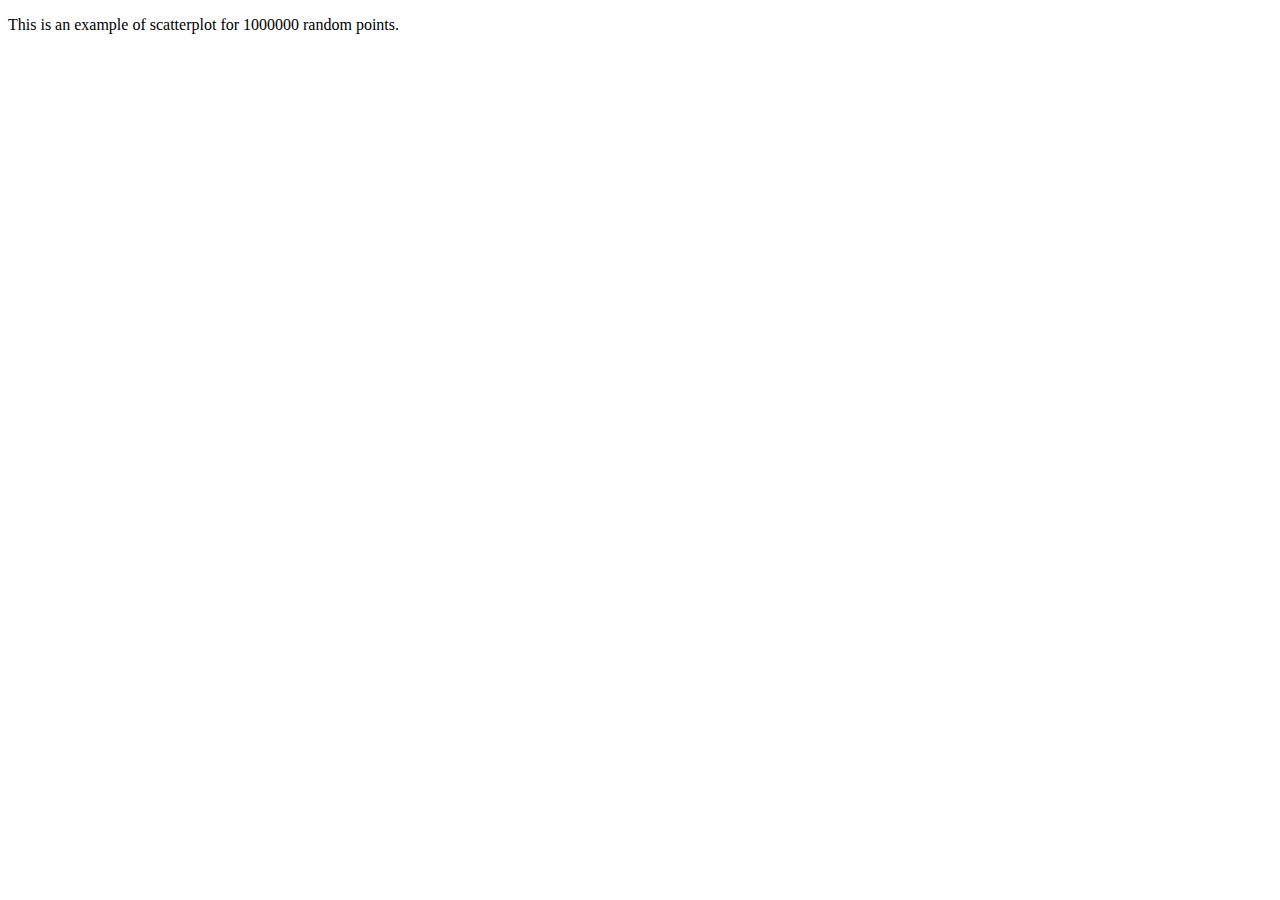
<file: DSAA5024/Assignment-1/index.html>
<!DOCTYPE html>
<html lang="en">
<head>
    <meta charset="UTF-8">
    <title>DSAA 5024 - Assignment 1</title>
</head>
<body>
<p>
    This is an example of scatterplot for 1000000 random points.
</p>

<div id="scatterplot"></div>

<script src="https://d3js.org/d3.v5.js"></script>

<script>
    let vp = {width: 600, height: 500};
    let margin = {top: 10, right: 30, bottom: 30, left: 60};

    // append the svg object to the body of the page
    var svg = d3.select("#scatterplot").append("svg")
        .attr("width", vp.width + margin.left + margin.right)
        .attr("height", vp.height + margin.top + margin.bottom)
        .append("g")
        .attr("transform", "translate(" + margin.left + "," + margin.top + ")");

    var x = d3.scaleLinear().domain([0, 1]).range([0, vp.width]);
    var y = d3.scaleLinear().domain([0, 1]).range([vp.height, 0]);

    var num_pts = 1000000;

    //Generate data points
    var data = [];
    for (var i = 1; i <= num_pts; i++) {
        data.push({x: Math.random(), y: Math.random()});
    }

    // Add dots
    svg.append('g').selectAll("dot")
        .data(data).enter()
        .append("circle")
        .attr("cx", function (d) {
            return x(d.x);
        })
        .attr("cy", function (d) {
            return y(d.y);
        })
        .attr("r", 1.5)
        .style("fill", "#00EE00");

    // Add X axis
    svg.append("g").attr("transform", "translate(0," + vp.height + ")")
        .call(d3.axisBottom(x));

    // Add Y axis
    svg.append("g").call(d3.axisLeft(y));

</script>

</body>
</html>
</file>
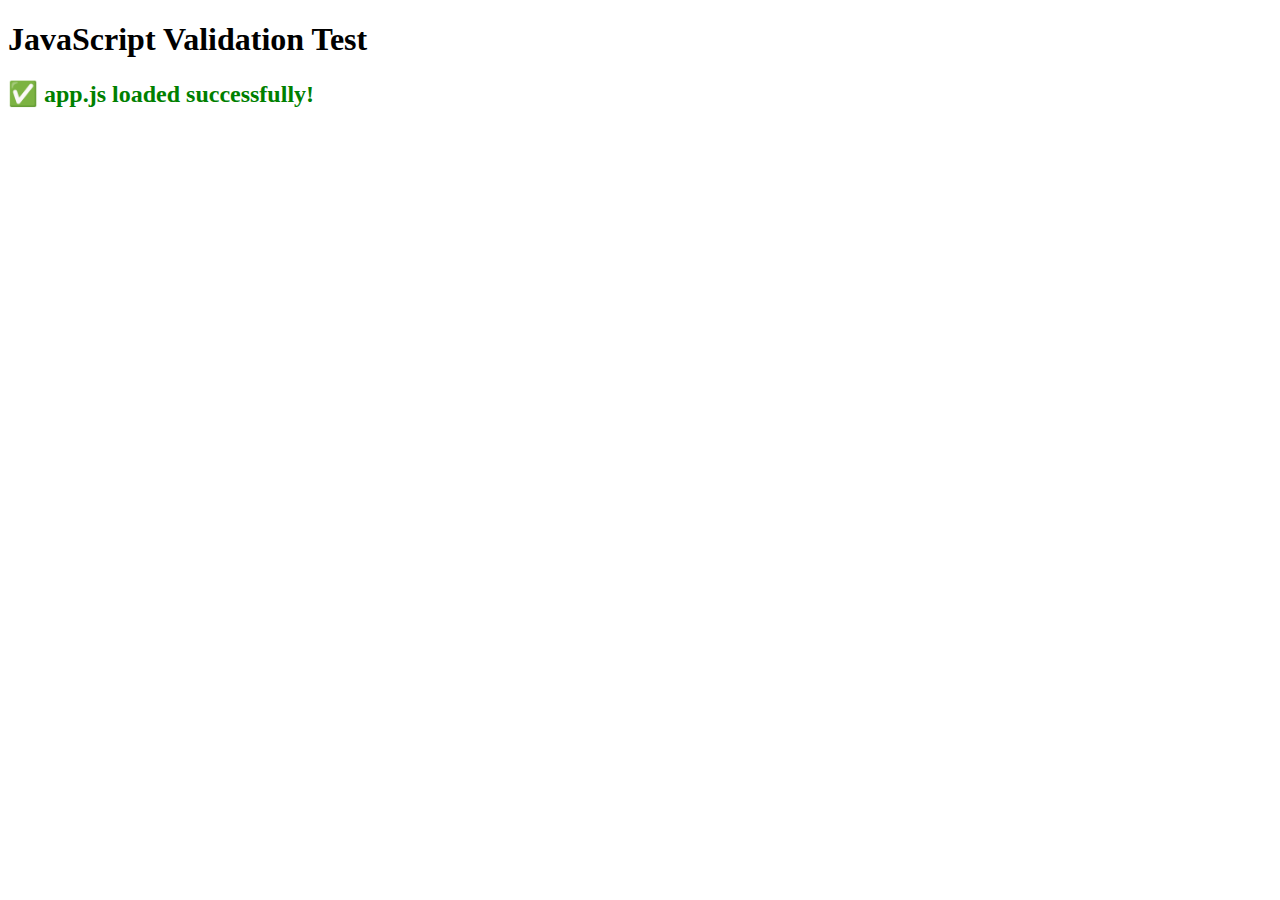
<file: UCMP6050/validate_js.html>
<!DOCTYPE html>
<html>
<head>
    <title>JS Validation</title>
</head>
<body>
    <h1>JavaScript Validation Test</h1>
    <div id="result"></div>
    
    <script>
        const resultDiv = document.getElementById('result');
        
        try {
            // Try to load app.js
            const script = document.createElement('script');
            script.src = 'demo/app.js';
            
            script.onload = () => {
                resultDiv.innerHTML = '<h2 style="color: green;">✅ app.js loaded successfully!</h2>';
                console.log('✅ No syntax errors in app.js');
            };
            
            script.onerror = (e) => {
                resultDiv.innerHTML = '<h2 style="color: red;">❌ Error loading app.js</h2><pre>' + e + '</pre>';
                console.error('❌ Error in app.js:', e);
            };
            
            document.body.appendChild(script);
            
        } catch (error) {
            resultDiv.innerHTML = '<h2 style="color: red;">❌ Syntax Error</h2><pre>' + error.message + '</pre>';
            console.error('❌ Syntax error:', error);
        }
    </script>
</body>
</html>
</file>
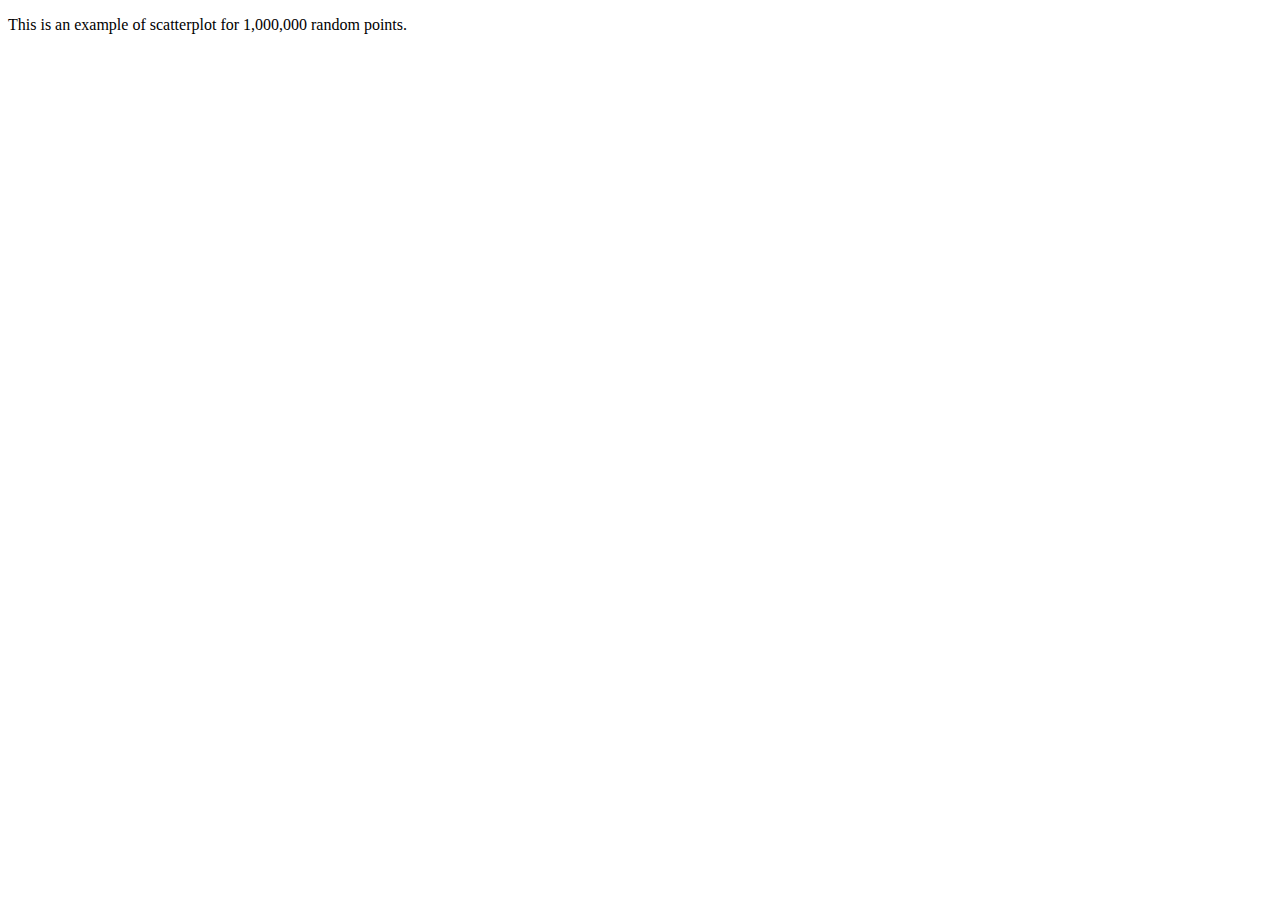
<file: DSAA5024/Assignment-1/index-1,000,000.html>
<!DOCTYPE html>
<html lang="en">
<head>
    <meta charset="UTF-8">
    <title>DSAA 5024 - Assignment 1</title>
</head>
<body>
<p>
    This is an example of scatterplot for 1,000,000 random points.
</p>

<div id="scatterplot"></div>

<script src="https://d3js.org/d3.v5.js"></script>

<script>
    let vp = {width: 1200, height: 1000};
    let margin = {top: 10, right: 30, bottom: 30, left: 60};

    // append the svg object to the body of the page
    var svg = d3.select("#scatterplot").append("svg")
        .attr("width", vp.width + margin.left + margin.right)
        .attr("height", vp.height + margin.top + margin.bottom)
        .append("g")
        .attr("transform","translate(" + margin.left + "," + margin.top + ")");

    var x = d3.scaleLinear().domain([0, 1]).range([0, vp.width]);
    var y = d3.scaleLinear().domain([0, 1])
        .range([200, vp.height]);

    var num_pts = 1000000;

    //Generate data points
    var data = [];
    for (var i = 1; i <= num_pts; i++) {
        data.push({x: Math.random(), y: Math.random()});
    }

    // Add dots
    svg.append('g').selectAll("dot")
        .data(data).enter()
        .append("circle")
        .attr("cx", function (d) {return x(d.x);})
        .attr("cy", function (d) {return y(d.y);})
        .attr("r", 1.5)
        .style("fill", "#00EE00");

    // Add X axis
    svg.append("g").attr("transform", "translate(0," + vp.height + ")")
    .call(d3.axisBottom(x));

    // Add Y axis
    svg.append("g").call(d3.axisLeft(y));

</script>

</body>
</html>
</file>
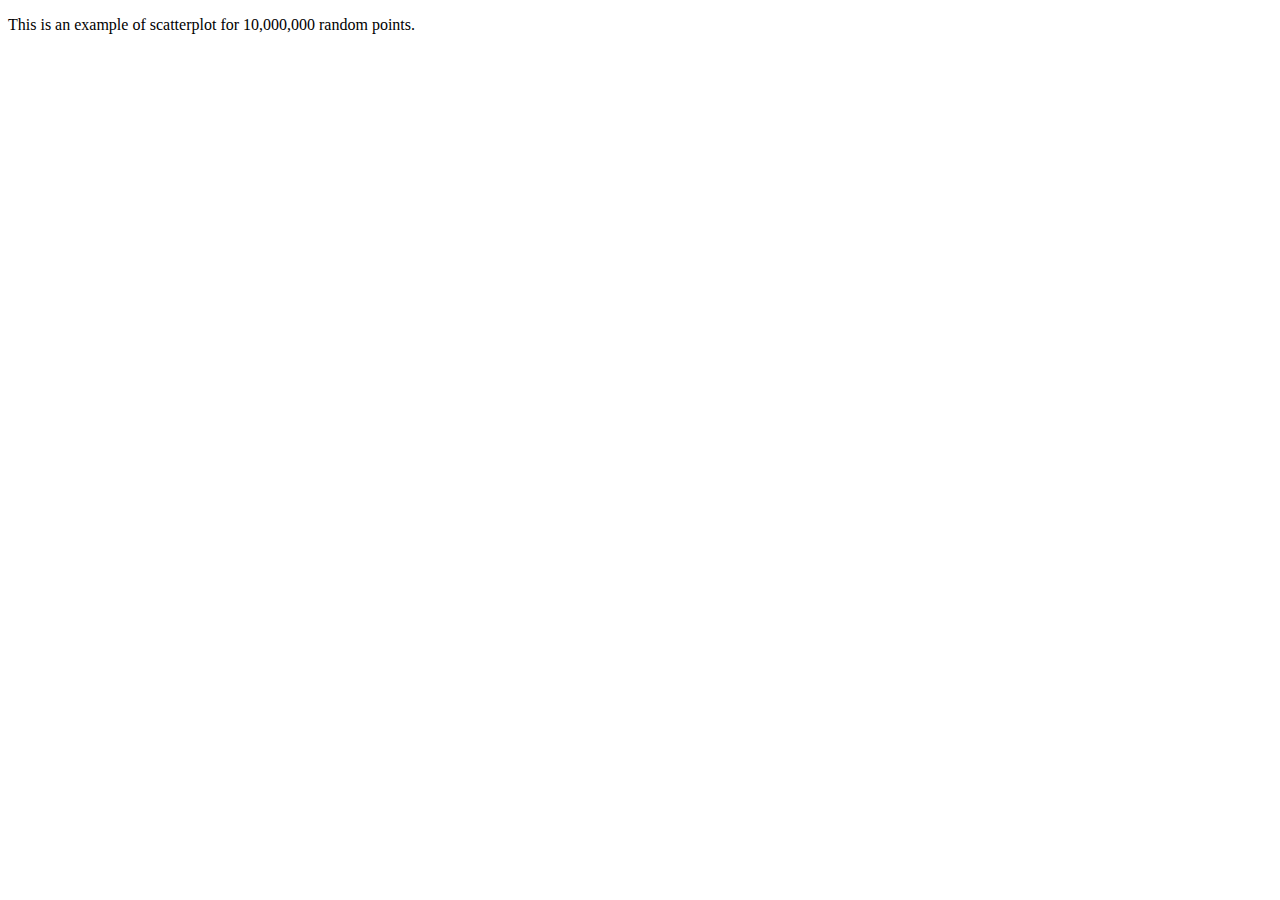
<file: DSAA5024/Assignment-1/index-10,000,000.html>
<!DOCTYPE html>
<html lang="en">
<head>
    <meta charset="UTF-8">
    <title>DSAA 5024 - Assignment 1</title>
</head>
<body>
<p>
    This is an example of scatterplot for 10,000,000 random points.
</p>

<div id="scatterplot"></div>

<script src="https://d3js.org/d3.v5.js"></script>

<script>
    let vp = {width: 1200, height: 1000};
    let margin = {top: 10, right: 30, bottom: 30, left: 60};

    // append the svg object to the body of the page
    var svg = d3.select("#scatterplot").append("svg")
        .attr("width", vp.width + margin.left + margin.right)
        .attr("height", vp.height + margin.top + margin.bottom)
        .append("g")
        .attr("transform","translate(" + margin.left + "," + margin.top + ")");

    var x = d3.scaleLinear().domain([0, 1]).range([0, vp.width]);
    var y = d3.scaleLinear().domain([0, 1])
        .range([200, vp.height]);

    var num_pts = 10000000;

    //Generate data points
    var data = [];
    for (var i = 1; i <= num_pts; i++) {
        data.push({x: Math.random(), y: Math.random()});
    }

    // Add dots
    svg.append('g').selectAll("dot")
        .data(data).enter()
        .append("circle")
        .attr("cx", function (d) {return x(d.x);})
        .attr("cy", function (d) {return y(d.y);})
        .attr("r", 1.5)
        .style("fill", "#00EE00");

    // Add X axis
    svg.append("g").attr("transform", "translate(0," + vp.height + ")")
    .call(d3.axisBottom(x));

    // Add Y axis
    svg.append("g").call(d3.axisLeft(y));

</script>

</body>
</html>
</file>
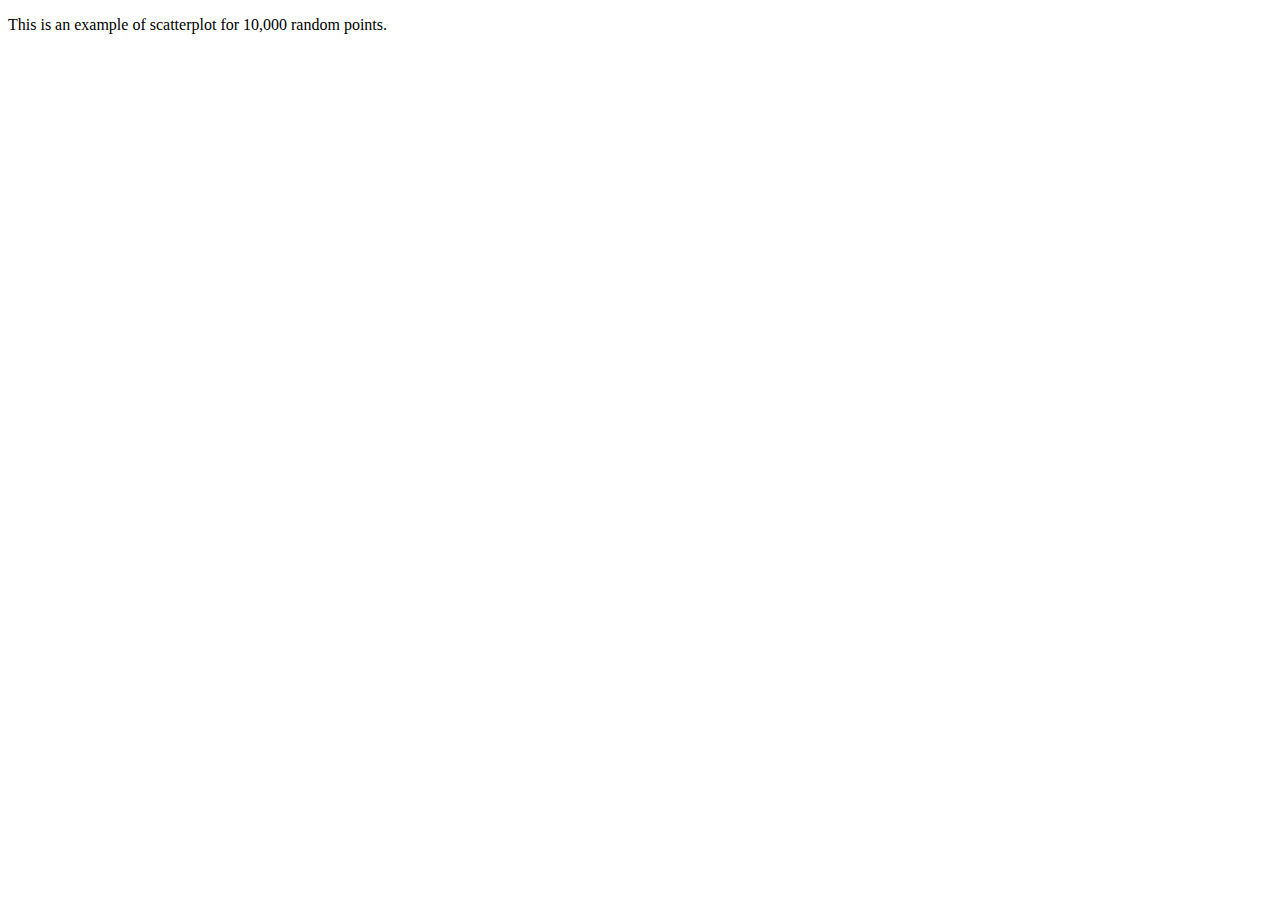
<file: DSAA5024/Assignment-1/index-10,000.html>
<!DOCTYPE html>
<html lang="en">
<head>
    <meta charset="UTF-8">
    <title>DSAA 5024 - Assignment 1</title>
</head>
<body>
<p>
    This is an example of scatterplot for 10,000 random points.
</p>

<div id="scatterplot"></div>

<script src="https://d3js.org/d3.v5.js"></script>

<script>
    let vp = {width: 1200, height: 1000};
    let margin = {top: 10, right: 30, bottom: 30, left: 60};

    // append the svg object to the body of the page
    var svg = d3.select("#scatterplot").append("svg")
        .attr("width", vp.width + margin.left + margin.right)
        .attr("height", vp.height + margin.top + margin.bottom)
        .append("g")
        .attr("transform","translate(" + margin.left + "," + margin.top + ")");

    var x = d3.scaleLinear().domain([0, 1]).range([0, vp.width]);
    var y = d3.scaleLinear().domain([0, 1])
        .range([200, vp.height]);

    var num_pts = 10000;

    //Generate data points
    var data = [];
    for (var i = 1; i <= num_pts; i++) {
        data.push({x: Math.random(), y: Math.random()});
    }

    // Add dots
    svg.append('g').selectAll("dot")
        .data(data).enter()
        .append("circle")
        .attr("cx", function (d) {return x(d.x);})
        .attr("cy", function (d) {return y(d.y);})
        .attr("r", 1.5)
        .style("fill", "#00EE00");

    // Add X axis
    svg.append("g").attr("transform", "translate(0," + vp.height + ")")
    .call(d3.axisBottom(x));

    // Add Y axis
    svg.append("g").call(d3.axisLeft(y));

</script>

</body>
</html>
</file>
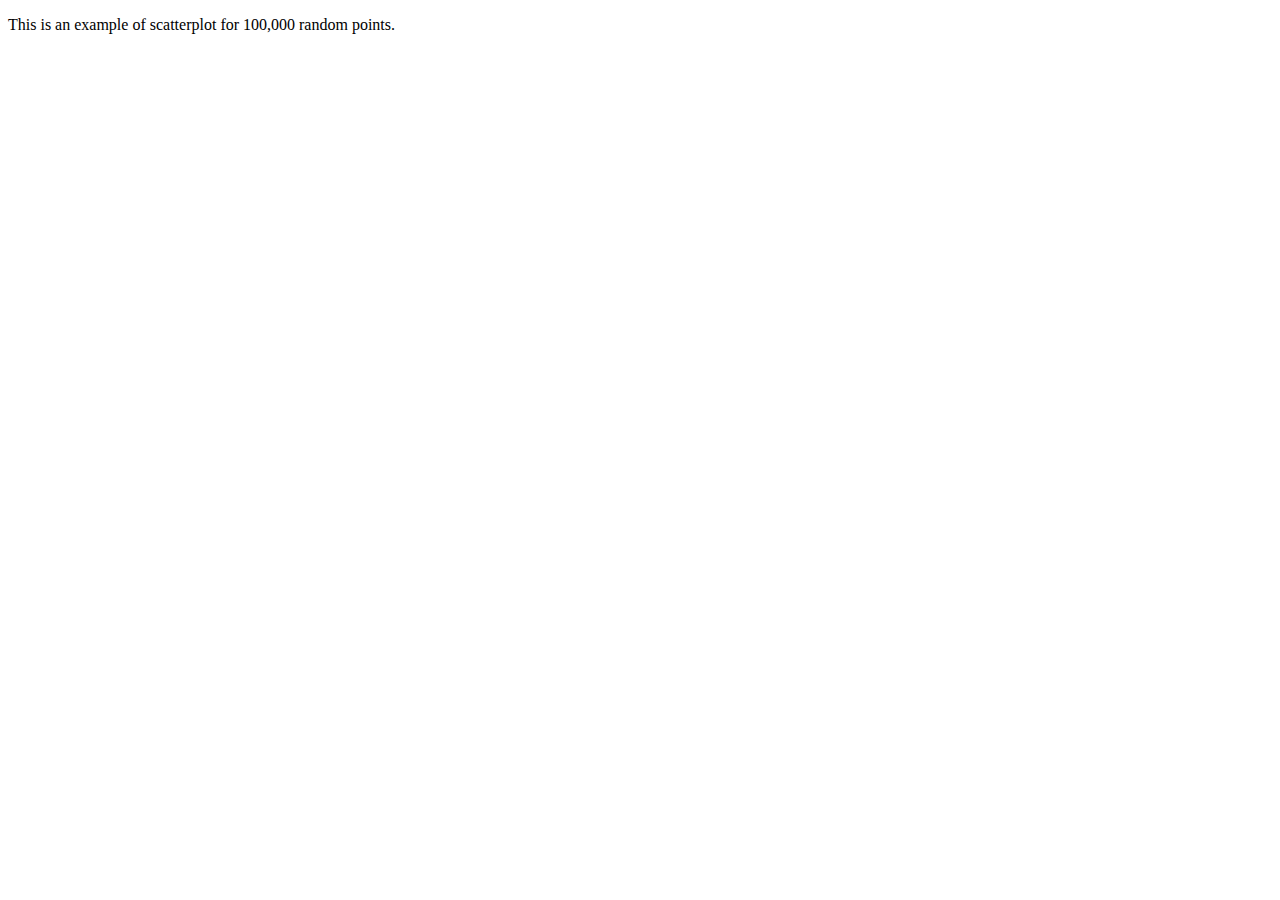
<file: DSAA5024/Assignment-1/index-100,000.html>
<!DOCTYPE html>
<html lang="en">
<head>
    <meta charset="UTF-8">
    <title>DSAA 5024 - Assignment 1</title>
</head>
<body>
<p>
    This is an example of scatterplot for 100,000 random points.
</p>

<div id="scatterplot"></div>

<script src="https://d3js.org/d3.v5.js"></script>

<script>
    let vp = {width: 1200, height: 1000};
    let margin = {top: 10, right: 30, bottom: 30, left: 60};

    // append the svg object to the body of the page
    var svg = d3.select("#scatterplot").append("svg")
        .attr("width", vp.width + margin.left + margin.right)
        .attr("height", vp.height + margin.top + margin.bottom)
        .append("g")
        .attr("transform","translate(" + margin.left + "," + margin.top + ")");

    var x = d3.scaleLinear().domain([0, 1]).range([0, vp.width]);
    var y = d3.scaleLinear().domain([0, 1])
        .range([200, vp.height]);

    var num_pts = 100000;

    //Generate data points
    var data = [];
    for (var i = 1; i <= num_pts; i++) {
        data.push({x: Math.random(), y: Math.random()});
    }

    // Add dots
    svg.append('g').selectAll("dot")
        .data(data).enter()
        .append("circle")
        .attr("cx", function (d) {return x(d.x);})
        .attr("cy", function (d) {return y(d.y);})
        .attr("r", 1.5)
        .style("fill", "#00EE00");

    // Add X axis
    svg.append("g").attr("transform", "translate(0," + vp.height + ")")
    .call(d3.axisBottom(x));

    // Add Y axis
    svg.append("g").call(d3.axisLeft(y));

</script>

</body>
</html>
</file>
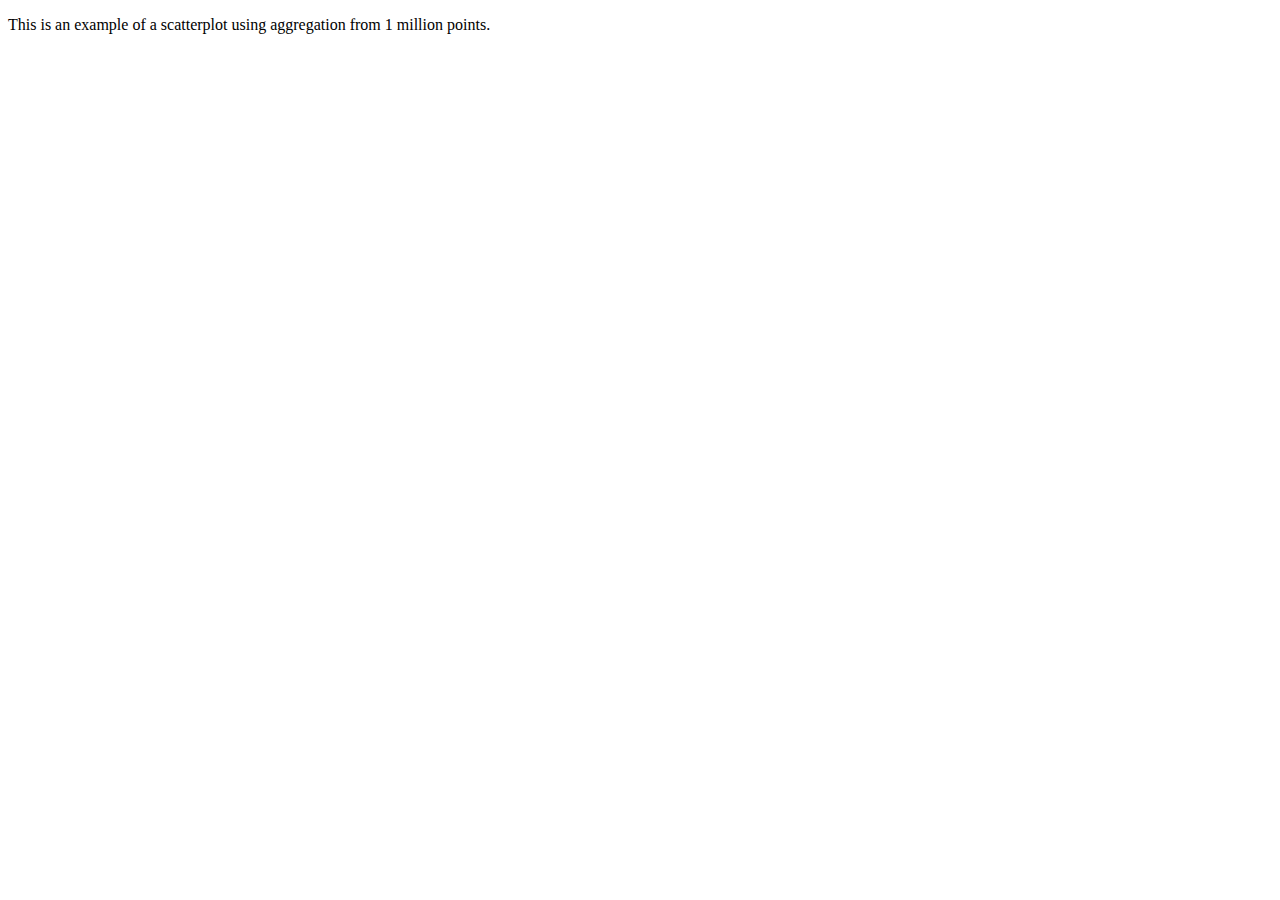
<file: DSAA5024/Assignment-1/index_aggregation.html>
<!DOCTYPE html>
<html lang="en">
<head>
    <meta charset="UTF-8">
    <title>DSAA 5024 - Assignment 1</title>
</head>
<body>

<p>This is an example of a scatterplot using aggregation from 1 million points.</p>
<div id="scatterplot"></div>

<script src="https://d3js.org/d3.v5.js"></script>

<script>
    // Define viewport and margins for the scatterplot
    let vp = {width: 600, height: 500};
    let margin = {top: 10, right: 30, bottom: 30, left: 60};

    // Append SVG to the "scatterplot" div with appropriate width and height
    var svg = d3.select("#scatterplot").append("svg")
        .attr("width", vp.width + margin.left + margin.right)
        .attr("height", vp.height + margin.top + margin.bottom)
        .append("g")
        .attr("transform", "translate(" + margin.left + "," + margin.top + ")");

    // Define the x and y scales for the scatterplot
    var x = d3.scaleLinear().domain([0, 1]).range([0, vp.width]);
    var y = d3.scaleLinear().domain([0, 1]).range([vp.height, 0]);

    // Generate random data points
    var num_pts = 1000000;
    var data = [];
    for (var i = 0; i < num_pts; i++) {
        data.push({x: Math.random(), y: Math.random()});
    }

    // Define binning parameters
    var binSize = 0.01; // For instance, 0.02 means we will have 50 bins along one axis in the range [0,1]
    var binsX = d3.histogram()
        .domain(x.domain())
        .thresholds(x.ticks(Math.ceil(1 / binSize)))
        .value(d => d.x);
    var binsY = d3.histogram()
        .domain(y.domain())
        .thresholds(y.ticks(Math.ceil(1 / binSize)))
        .value(d => d.y);


    // Create the bins for x and y
    var xBins = binsX(data);
    var yBins = binsY(data);

    // Initialize a 2D array for binned data aggregation
    var binnedData = [];
    for (var i = 0; i < xBins.length; i++) {
        binnedData[i] = new Array(yBins.length).fill(0);
    }

    // Aggregate the data
    data.forEach(d => {
        var xBinIndex = Math.floor((d.x - x.domain()[0]) / binSize);
        var yBinIndex = Math.floor((d.y - y.domain()[0]) / binSize);
        binnedData[xBinIndex][yBinIndex]++;
    });

    // Render the aggregated data as rectangles
    for (var xIndex = 0; xIndex < xBins.length - 1; xIndex++) {
        for (var yIndex = 0; yIndex < yBins.length - 1; yIndex++) {
            var count = binnedData[xIndex][yIndex];
            svg.append("rect")
                .attr("x", x(xBins[xIndex].x0))
                .attr("y", y(yBins[yIndex].x1))
                .attr("width", x(binSize) - x(0))
                .attr("height", y(0) - y(binSize))
                .attr("fill", d3.interpolateGreens(count / 100)); // Adjust max count if needed
        }
    }

    // Add the x-axis to the scatterplot
    svg.append("g")
        .attr("transform", "translate(0," + vp.height + ")")
        .call(d3.axisBottom(x));

    // Add the y-axis to the scatterplot
    svg.append("g")
        .call(d3.axisLeft(y));

</script>
</body>
</html>
</file>
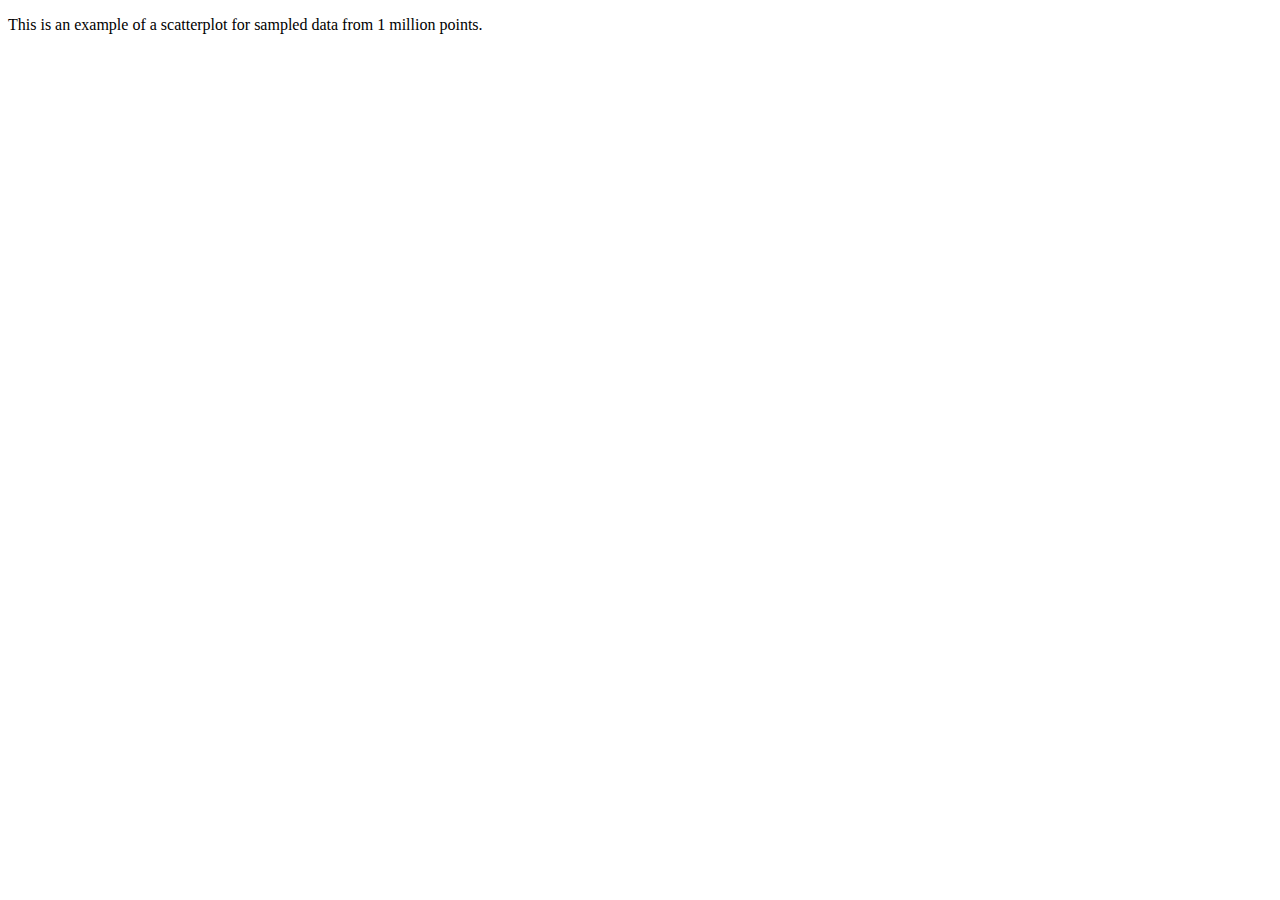
<file: DSAA5024/Assignment-1/index_sample.html>
<!DOCTYPE html>
<html lang="en">
<head>
    <meta charset="UTF-8">
    <title>DSAA 5024 - Assignment 1</title>
</head>
<body>

<p>This is an example of a scatterplot for sampled data from 1 million points.</p>
<div id="scatterplot"></div>

<script src="https://d3js.org/d3.v5.js"></script>

<script>
    // Define viewport and margins for the scatterplot
    let vp = {width: 600, height: 500};
    let margin = {top: 10, right: 30, bottom: 30, left: 60};

    // Append SVG to the "scatterplot" div with appropriate width and height
    var svg = d3.select("#scatterplot").append("svg")
        .attr("width", vp.width + margin.left + margin.right)
        .attr("height", vp.height + margin.top + margin.bottom)
        .append("g")
        .attr("transform", "translate(" + margin.left + "," + margin.top + ")");

    // Define the x and y scales for the scatterplot
    var x = d3.scaleLinear().domain([0, 1]).range([0, vp.width]);
    var y = d3.scaleLinear().domain([0, 1]).range([vp.height, 0]);

    // Number of total points and the desired sample size
    var num_pts = 1000000;
    var sample_size = 10000;

    // Generate random data points
    var data = [];
    for (var i = 0; i < num_pts; i++) {
        data.push({x: Math.random(), y: Math.random()});
    }

    // Sampling function: Selects representative subset of data
    function sampleData(data, size) {
        let sampled = [];
        let step = Math.floor(data.length / size);
        for (var i = 0; i < data.length; i += step) {
            sampled.push(data[i]);
        }
        return sampled;
    }

    // Obtain a sample from the dataset
    var sampledData = sampleData(data, sample_size);

    // Render the sampled data points in the scatterplot
    svg.append('g').selectAll("dot")
        .data(sampledData)
        .enter()
        .append("circle")
        .attr("cx", d => x(d.x))
        .attr("cy", d => y(d.y))
        .attr("r", 1.5)
        .style("fill", "#00EE00");

    // Add the x-axis to the scatterplot
    svg.append("g")
        .attr("transform", "translate(0," + vp.height + ")")
        .call(d3.axisBottom(x));

    // Add the y-axis to the scatterplot
    svg.append("g")
        .call(d3.axisLeft(y));

</script>

</body>
</html>
</file>
